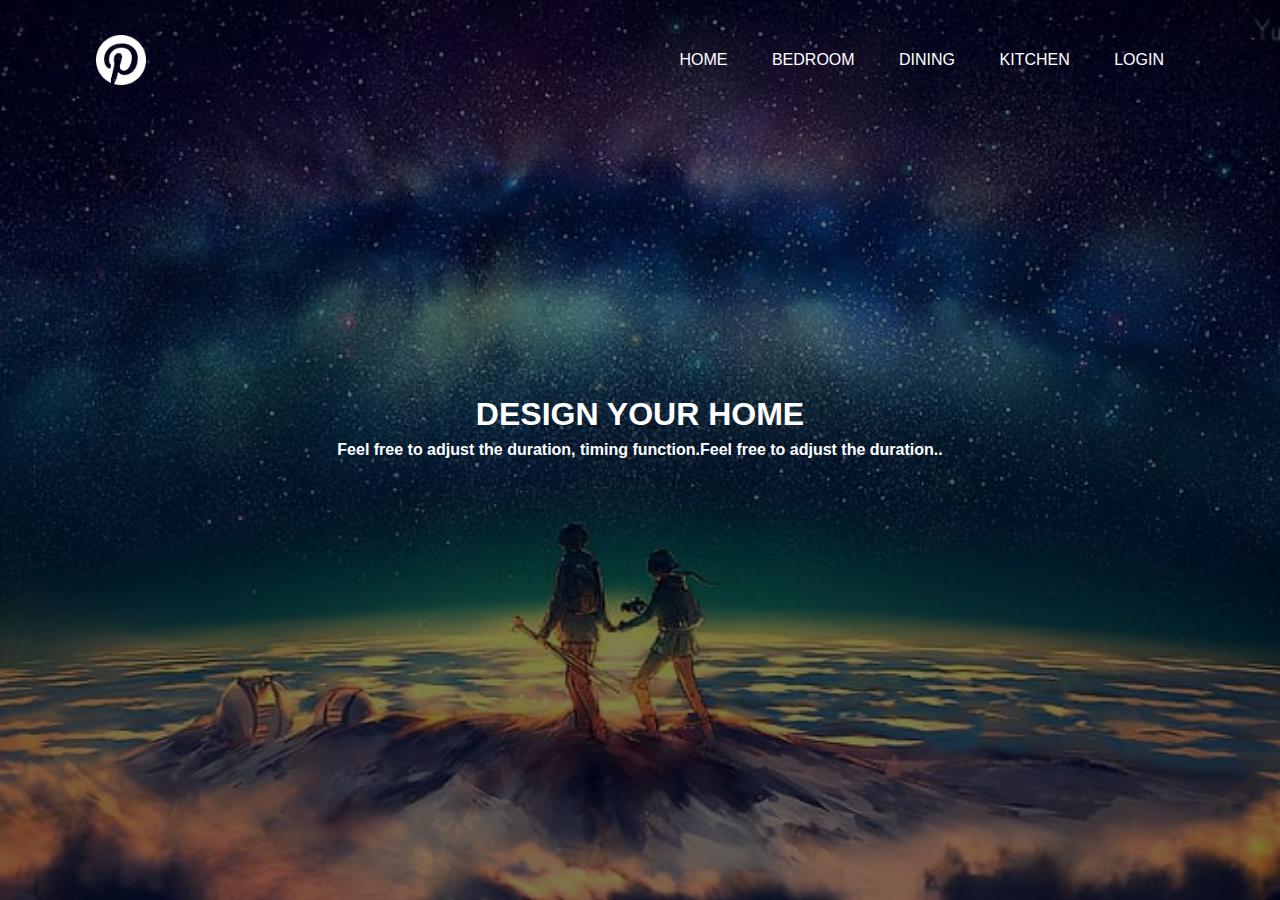
<file: index.html>
<!DOCTYPE html>
<html>
    <head>
        <title>How to make a website - Easy Tutorial</title>
        <link rel="stylesheet" href="style.css">
    </head>
    <body>
        <div class="banner">
            <div class="navbar">
                 <img src="logo.png"  a href="index.html"class="logo">
                <ul>
                    <li><a href="home.html">Home</a></li>
                    <li><a href="bedroom.html">Bedroom</a></li>
                    <li><a href="dinning.html">Dining</a></li>
                    <li><a href="kitchen.html">Kitchen</a></li>
                    <li><a href="login.html">Login</a></li>
                </ul>
            </div>
            <div>
                
                   
<h1 style= "font-family: Verdana, Geneva, Tahoma, sans-serif;
width:100%;
position: absolute;
top: 46%;
transform: translateY(-50%);
text-align: center;
color:#ffffff;">DESIGN YOUR HOME<br><h4 style="width:100%;
position: absolute;
top: 50%;
transform: translateY(-50%);
text-align: center;
color:#ffffff;" >Feel free to adjust the duration, timing function.Feel free to adjust the duration..</h4></h1><br>

                
            </div>
        </div>
        
    </body>
</html>
</file>
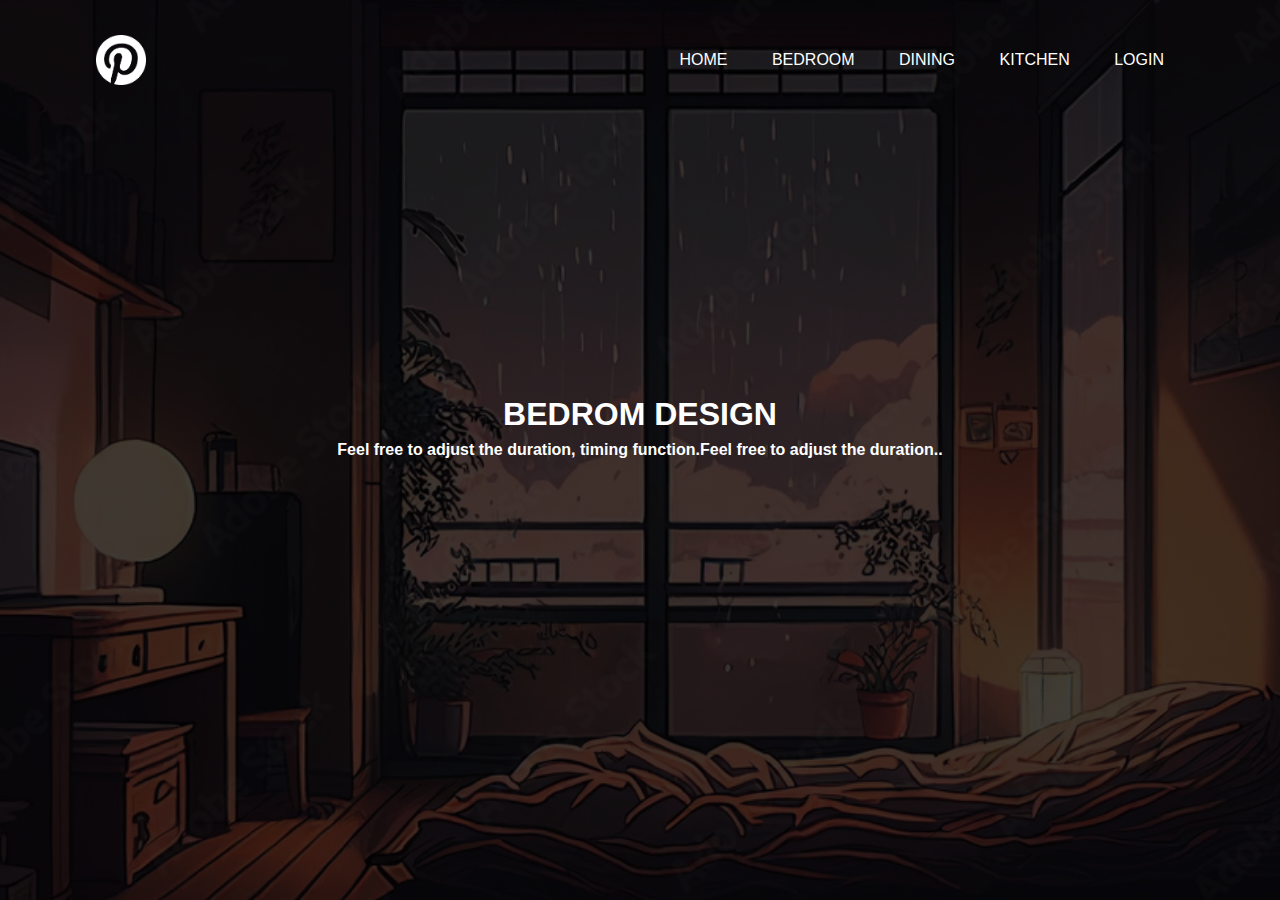
<file: bedroom.html>
<!DOCTYPE html>
<html>
    <head>
        <title>How to make a website - Easy Tutorial</title>
        <link rel="stylesheet" href="style.css">
    </head>
    <body>
        <div class="bedroom">
            <div class="navbar">
                <img src="logo.png"  a href="index.html"class="logo">
                <ul>
                    <li><a href="home.html">Home</a></li>
                    <li><a href="bedroom.html">Bedroom</a></li>
                    <li><a href="dinning.html">Dining</a></li>
                    <li><a href="kitchen.html">Kitchen</a></li>
                    <li><a href="login.html">Login</a></li>
                </ul>
            </div>
            <div>
                
                   
<h1 style= "font-family: Verdana, Geneva, Tahoma, sans-serif;
width:100%;
position: absolute;
top: 46%;
transform: translateY(-50%);
text-align: center;
color:#ffffff;">BEDROM DESIGN<br><h4 style="width:100%;
position: absolute;
top: 50%;
transform: translateY(-50%);
text-align: center;
color:#ffffff;" >Feel free to adjust the duration, timing function.Feel free to adjust the duration..</h4></h1><br>

                
            </div>
        </div>
        
    </body>
</html>
</file>
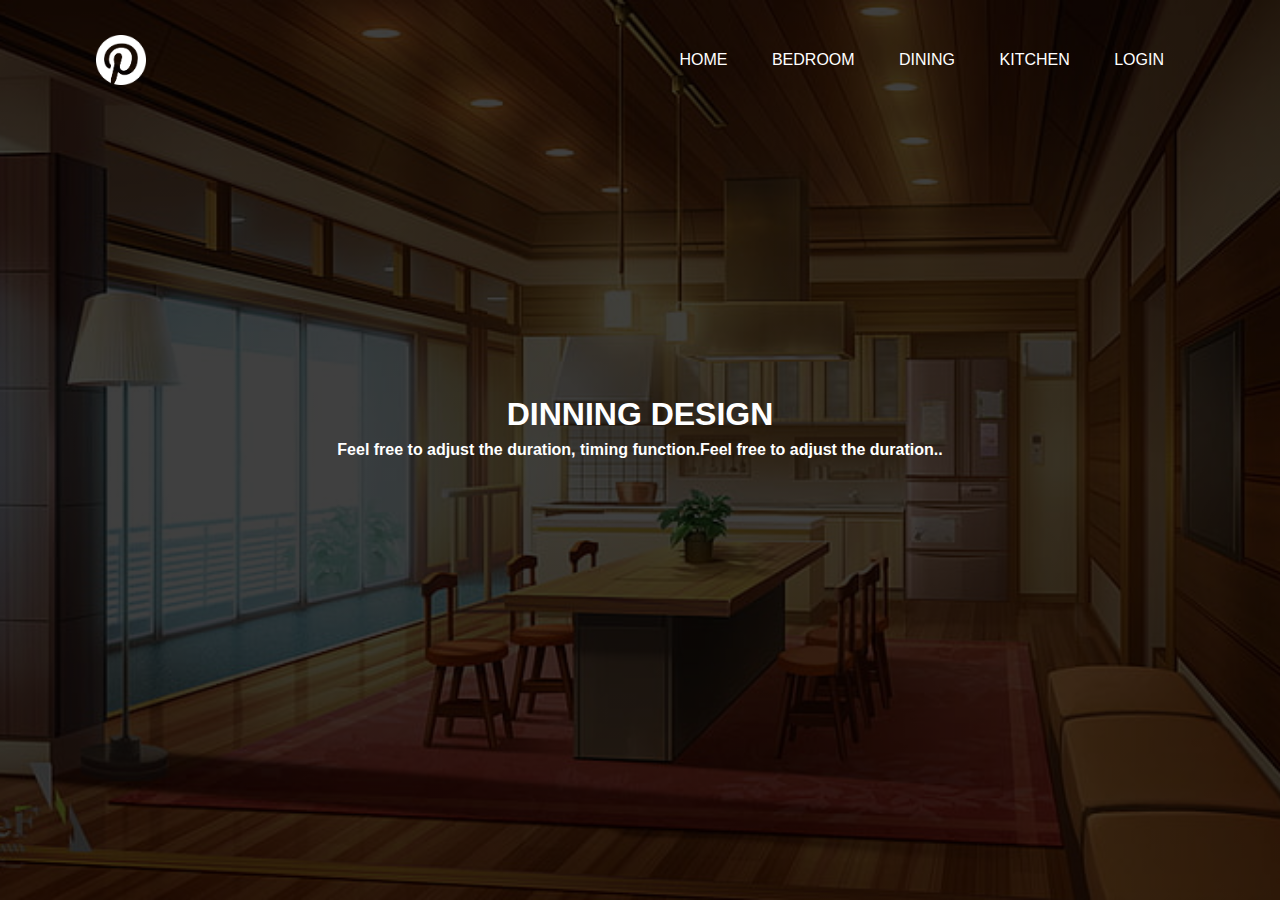
<file: dinning.html>
<!DOCTYPE html>
<html>
    <head>
        <title>How to make a website - Easy Tutorial</title>
        <link rel="stylesheet" href="style.css">
    </head>
    <body>
        <div class="dinning">
            <div class="navbar">
                <img src="logo.png"  a href="index.html"class="logo">
                <ul>
                    <li><a href="home.html">Home</a></li>
                    <li><a href="bedroom.html">Bedroom</a></li>
                    <li><a href="dinning.html">Dining</a></li>
                    <li><a href="kitchen.html">Kitchen</a></li>
                    <li><a href="login.html">Login</a></li>
                </ul>
            </div>
            <div>
                
                   
<h1 style= "font-family: Verdana, Geneva, Tahoma, sans-serif;
width:100%;
position: absolute;
top: 46%;
transform: translateY(-50%);
text-align: center;
color:#ffffff;">DINNING DESIGN<br><h4 style="width:100%;
position: absolute;
top: 50%;
transform: translateY(-50%);
text-align: center;
color:#ffffff;" >Feel free to adjust the duration, timing function.Feel free to adjust the duration..</h4></h1><br>

                
            </div>
        </div>
        
    </body>
</html>
</file>
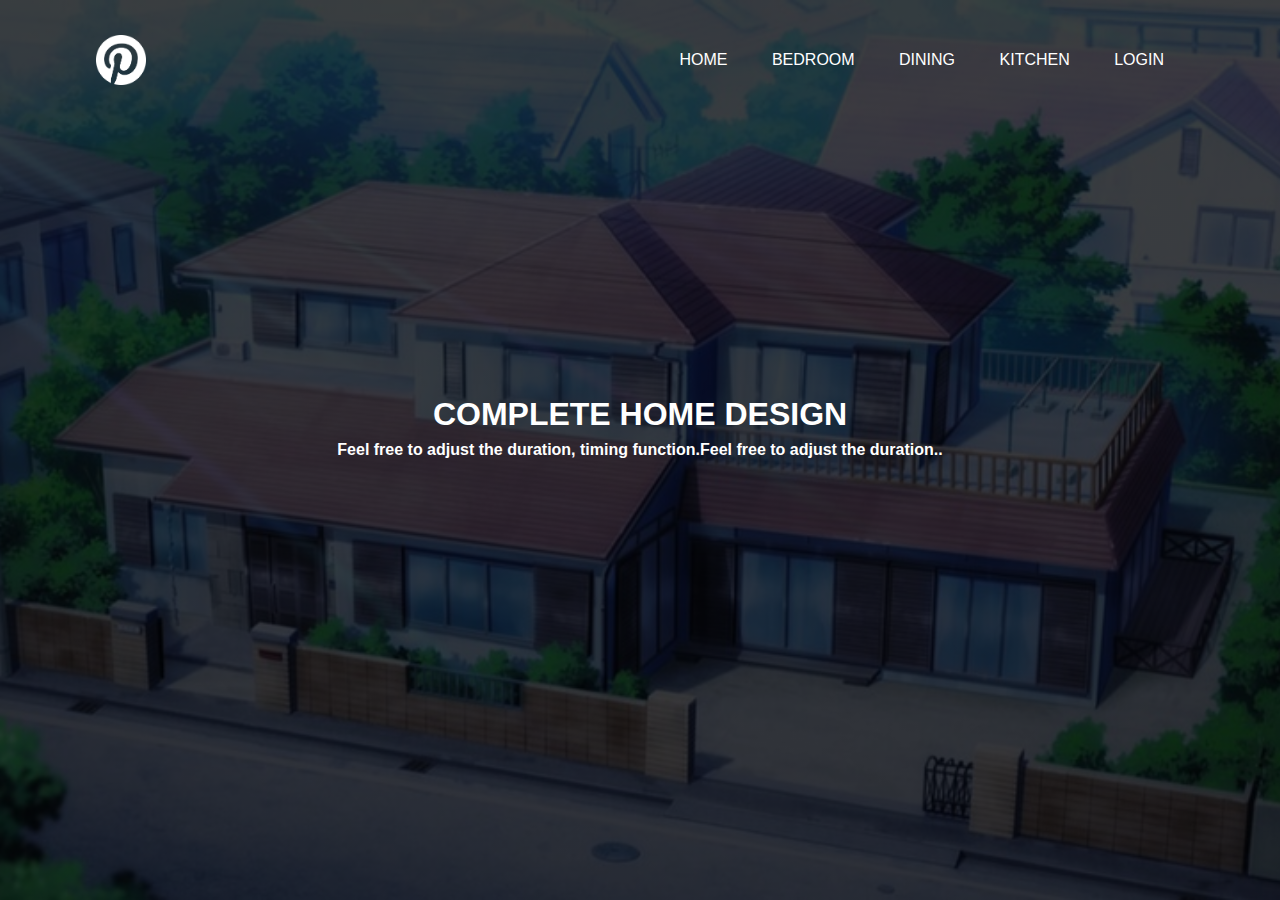
<file: home.html>
<!DOCTYPE html>
<html>
    <head>
        <title>How to make a website - Easy Tutorial</title>
        <link rel="stylesheet" href="style.css">
    </head>
    <body>
        <div class="home">
            <div class="navbar">
                <img src="logo.png"  a href="index.html"class="logo">
                <ul>
                    <li><a href="home.html">Home</a></li>
                    <li><a href="bedroom.html">Bedroom</a></li>
                    <li><a href="dinning.html">Dining</a></li>
                    <li><a href="kitchen.html">Kitchen</a></li>
                    <li><a href="login.html">Login</a></li>
                </ul>
            </div>
            <div>
                
                   
<h1 style= "font-family: Verdana, Geneva, Tahoma, sans-serif;
width:100%;
position: absolute;
top: 46%;
transform: translateY(-50%);
text-align: center;
color:#ffffff;">COMPLETE HOME DESIGN<br><h4 style="width:100%;
position: absolute;
top: 50%;
transform: translateY(-50%);
text-align: center;
color:#ffffff;" >Feel free to adjust the duration, timing function.Feel free to adjust the duration..</h4></h1><br>

                
            </div>
        </div>
        
    </body>
</html>
</file>
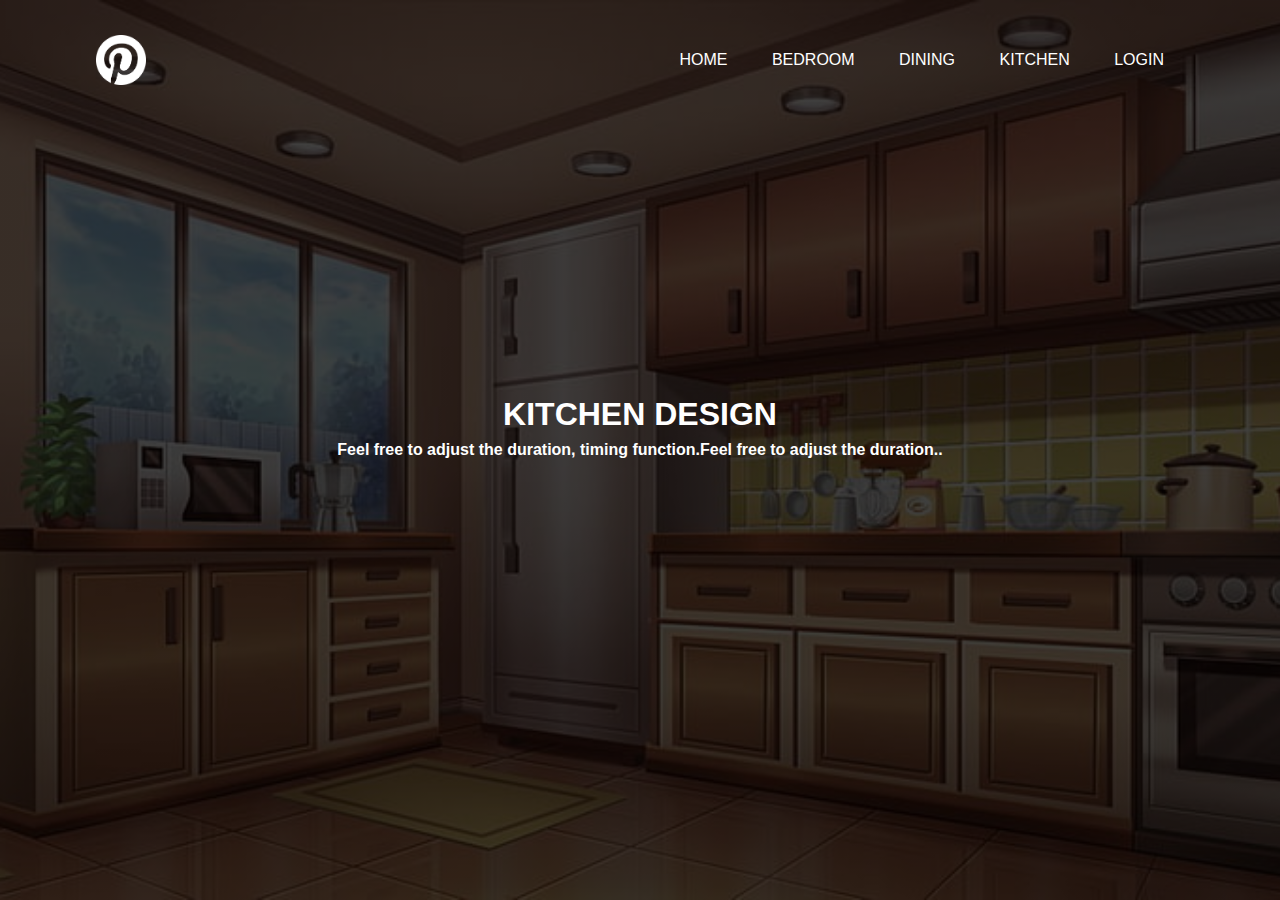
<file: kitchen.html>
<!DOCTYPE html>
<html>
    <head>
        <title>How to make a website - Easy Tutorial</title>
        <link rel="stylesheet" href="style.css">
    </head>
    <body>
        <div class="kitchen">
            <div class="navbar">
                <img src="logo.png"  a href="index.html"class="logo">
                <ul>
                    <li><a href="home.html">Home</a></li>
                    <li><a href="bedroom.html">Bedroom</a></li>
                    <li><a href="dinning.html">Dining</a></li>
                    <li><a href="kitchen.html">Kitchen</a></li>
                    <li><a href="login.html">Login</a></li>
                </ul>
            </div>
            <div>
                
                   
<h1 style= "font-family: Verdana, Geneva, Tahoma, sans-serif;
width:100%;
position: absolute;
top: 46%;
transform: translateY(-50%);
text-align: center;
color:#ffffff;">KITCHEN DESIGN<br><h4 style="width:100%;
position: absolute;
top: 50%;
transform: translateY(-50%);
text-align: center;
color:#ffffff;" >Feel free to adjust the duration, timing function.Feel free to adjust the duration..</h4></h1><br>

                
            </div>
        </div>
        
    </body>
</html>
</file>
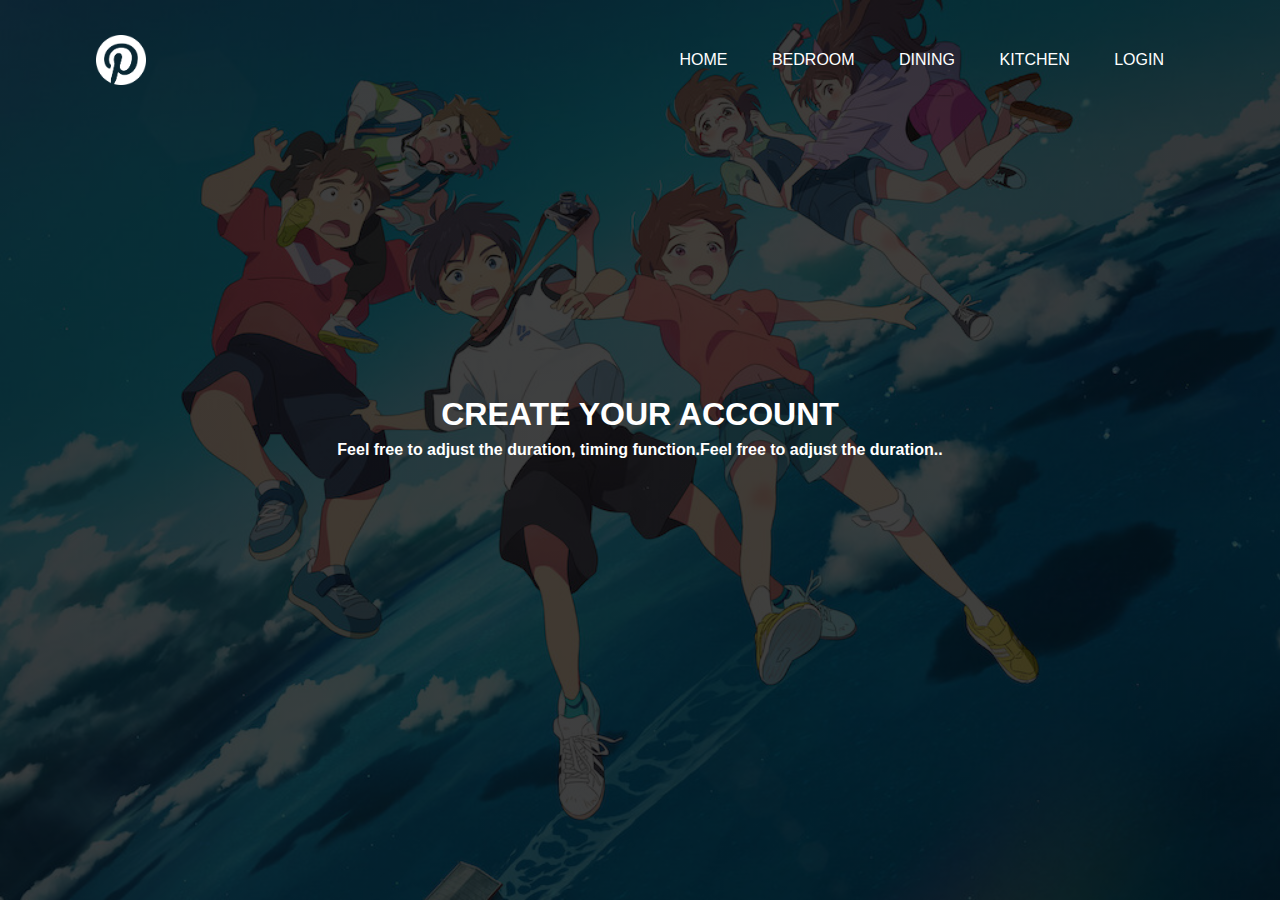
<file: login.html>
<!DOCTYPE html>
<html>
    <head>
        <title>How to make a website - Easy Tutorial</title>
        <link rel="stylesheet" href="style.css">
    </head>
    <body>
        <div class="login">
            <div class="navbar">
                <img src="logo.png"  a href="index.html"class="logo">
                <ul>
                    <li><a href="home.html">Home</a></li>
                    <li><a href="bedroom.html">Bedroom</a></li>
                    <li><a href="dinning.html">Dining</a></li>
                    <li><a href="kitchen.html">Kitchen</a></li>
                    <li><a href="login.html">Login</a></li>
                </ul>
            </div>
            <div>
                
                   
<h1 style= "font-family: Verdana, Geneva, Tahoma, sans-serif;
width:100%;
position: absolute;
top: 46%;
transform: translateY(-50%);
text-align: center;
color:#ffffff;">CREATE YOUR ACCOUNT<br><h4 style="width:100%;
position: absolute;
top: 50%;
transform: translateY(-50%);
text-align: center;
color:#ffffff;" >Feel free to adjust the duration, timing function.Feel free to adjust the duration..</h4></h1><br>

                
            </div>
        </div>
        
    </body>
</html>
</file>
<file: style.css>
* {
    margin: 0;
    padding: 0;
    font-family: 'Segoe UI', Tahoma, Geneva, Verdana, sans-serif;
}

.banner {
    width: 100%;
    height: 100vh;
    background-image: linear-gradient(rgba(0, 0, 0, 0.50), rgba(0, 0, 0, 0.50)), url(background.jpg); 
    background-size: cover;
    background-position: center;
}


.navbar {
    width: 85%;
    margin: auto;
    padding: 35px 0;
    display: flex;
    align-items: center;
    justify-content: space-between;
}

.logo {
    width: 50px;
    cursor: pointer;
}

.navbar ul li {
    list-style: none;
    display: inline-block;
    margin: 0 20px;
    position: relative;
}

.navbar ul li a {
    text-decoration: none;
    color: #ffffff;
    text-transform: uppercase;
}

.navbar ul li::after {
    content: '';
    height: 3px;
    width: 0; 
    background-color: #009688;
    position: absolute; 
    left: 0;
    bottom: -10px;
    transition: 0.5s;
}

.navbar ul li:hover::after {
    width: 100%;
}

.content{

    width:100%;
    position: absolute;
    top: 50%;
    transform: translateY(-50%);
    text-align: center;
    color:#ffffff;
}
.home{
    width: 100%;
    height: 100vh;
    background-image: linear-gradient(rgba(0, 0, 0, 0.75), rgba(0, 0, 0, 0.75)), url(home.png); 
    background-size: cover;
    background-position: center;
}
.bedroom{
    width: 100%;
    height: 100vh;
    background-image: linear-gradient(rgba(0, 0, 0, 0.75), rgba(0, 0, 0, 0.75)), url(bedroom.png); 
    background-size: cover;
    background-position: center;
}
.dinning{
    width: 100%;
    height: 100vh;
    background-image: linear-gradient(rgba(0, 0, 0, 0.75), rgba(0, 0, 0, 0.75)), url(dinning.png); 
    background-size: cover;
    background-position: center;
}
.kitchen{
    width: 100%;
    height: 100vh;
    background-image: linear-gradient(rgba(0, 0, 0, 0.75), rgba(0, 0, 0, 0.75)), url(kitchen.png); 
    background-size: cover;
    background-position: center;
}
.login{
    width: 100%;
    height: 100vh;
    background-image: linear-gradient(rgba(0, 0, 0, 0.75), rgba(0, 0, 0, 0.75)), url(login.png); 
    background-size: cover;
    background-position: center;
}
</file>
